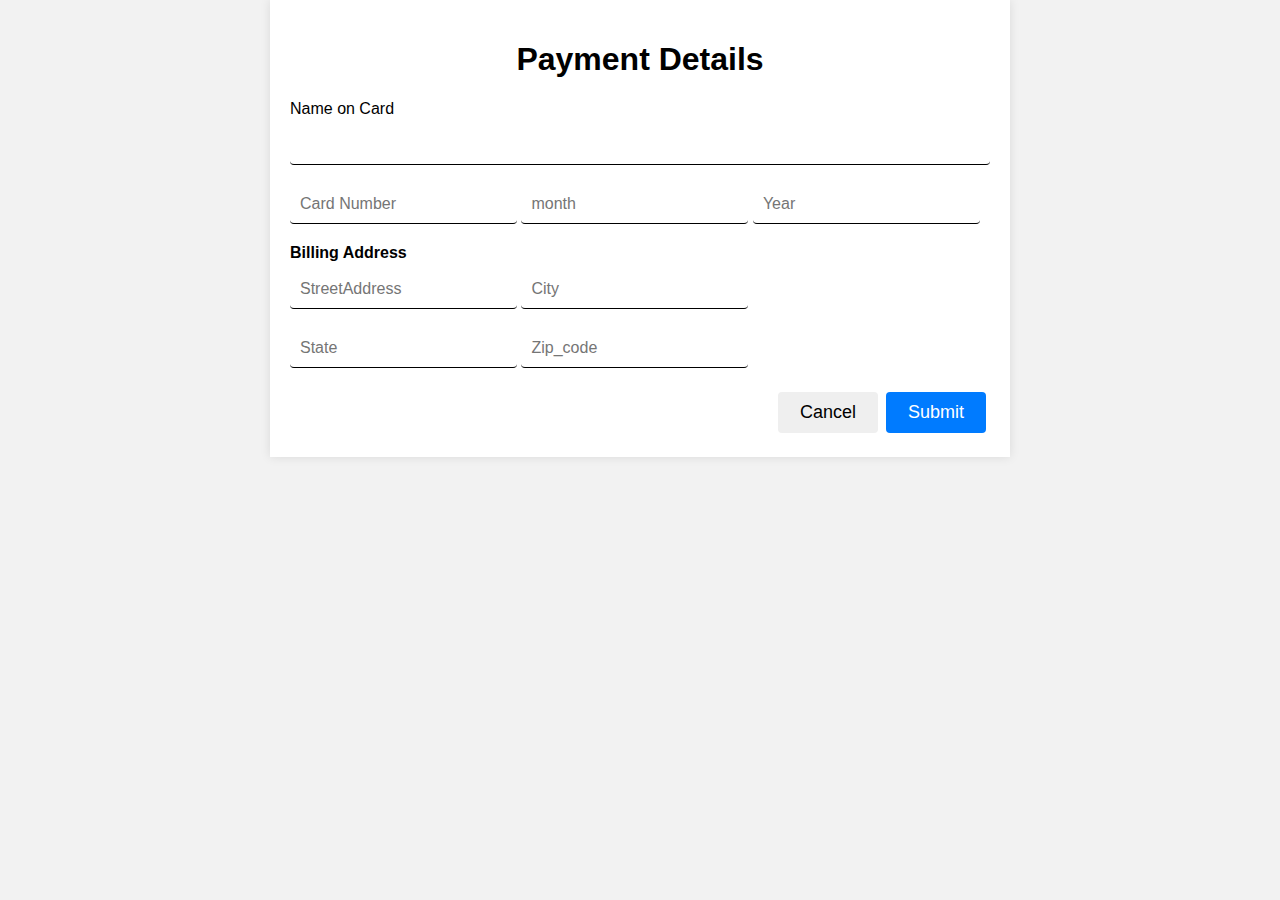
<file: practice/fe/hi.html>
<!DOCTYPE html>
<html lang="en">
<head>
    <meta charset="UTF-8">
    <meta name="viewport" content="width=device-width, initial-scale=1.0">
    <title>Payment Details</title>
    <style>
        /* Basic styling */
        body {
            font-family: Arial, sans-serif;
            margin: 0;
            padding: 0;
            background-color: #f2f2f2;
        }
        
        .container {
            max-width: 700px;
            margin: 0 auto;
            padding: 20px;
            background-color: #fff;
            box-shadow: 0 0 10px rgba(0, 0, 0, 0.1);
        }

        h1 {
            text-align: center;
        }

        /* Form styling */
        form {
            display: flex;
            flex-direction: column;
        }

        label {
            margin-bottom: 8px;
        }

        input[type="text"], input[type="number"], select {
            padding: 10px;
            margin-bottom: 20px;
            border: 1px solid #ccc;
            border-radius: 4px;
            font-size: 16px;
            outline: none;
            border: none;
            border-bottom: 1px solid black;
        }

        .row {
            display: flex;
            justify-content: space-between;
        }

        .row > div {
            flex: 1;
            margin-right: 10px;
        }

        /* Button styling */
        #submit-button{
            background-color: #007bff;
            color: #fff;
            padding: 10px 20px;
            border: none;
            border-radius: 4px;
            cursor: pointer;
            font-size: 18px;
            width: 100px;
            margin: 4px;
           
               }
               #cancel-button{
            
            color:black;
            padding: 10px 20px;
            border: none;
            border-radius: 4px;
            cursor: pointer;
            font-size: 18px;
            width: 100px;
                margin: 4px;
          
         
               }
               #but_form{
                display: flex;
                flex-direction: row-reverse;
               }
               
        billingAddress{}

        #submit-button:hover {
            background-color: #0056b3;
        }
    </style>
</head>
<body>
    <div class="container">
        <h1>Payment Details</h1>
        <form>
            <label for="cardName">Name on Card</label>
            <input type="text" id="cardName" name="cardame" placeholder="" required>
            <div class="row">
                <div>
            <input type="text" id="cardNumber" name="cardNumber" placeholder="Card Number" required>
                    <input type="text" id="expiryMonth" name="expiryMonth" placeholder="month" required>
                    <input type="text" id="expiryYear" name="expiryYear" placeholder="Year" required>
                </div>
            </div>
            <label for="billingAddress"><b>Billing Address</b></label>
            <div>
            <input type="text" id="StreetAddress" name="Street_Address" placeholder="StreetAddress" required>
            <input type="text" id="City" name="City_name" placeholder="City" required>
            </div>
            <div>
                <input type="text" id="State" name="State_Name" placeholder="State" required>
            <input type="text" id="Zip" name="Zip_code" placeholder="Zip_code" required>
            </div>
            <div id="but_form">
                <button type="button" id="submit-button">Submit</button>
                <button type="button_1" id="cancel-button">Cancel</button>
            </div>
        </form>
    </div>
    <script>
        // Add your JavaScript for handling payment here
        document.getElementById('submit-button').addEventListener('click', function() {
            // In a real payment gateway, you would handle payment processing here
            // For security reasons, you should not handle actual payments on the client-side.
            // This is just a placeholder.
            alert('Payment submitted successfully.');
        });
    </script>
</body>
</html>
</file>
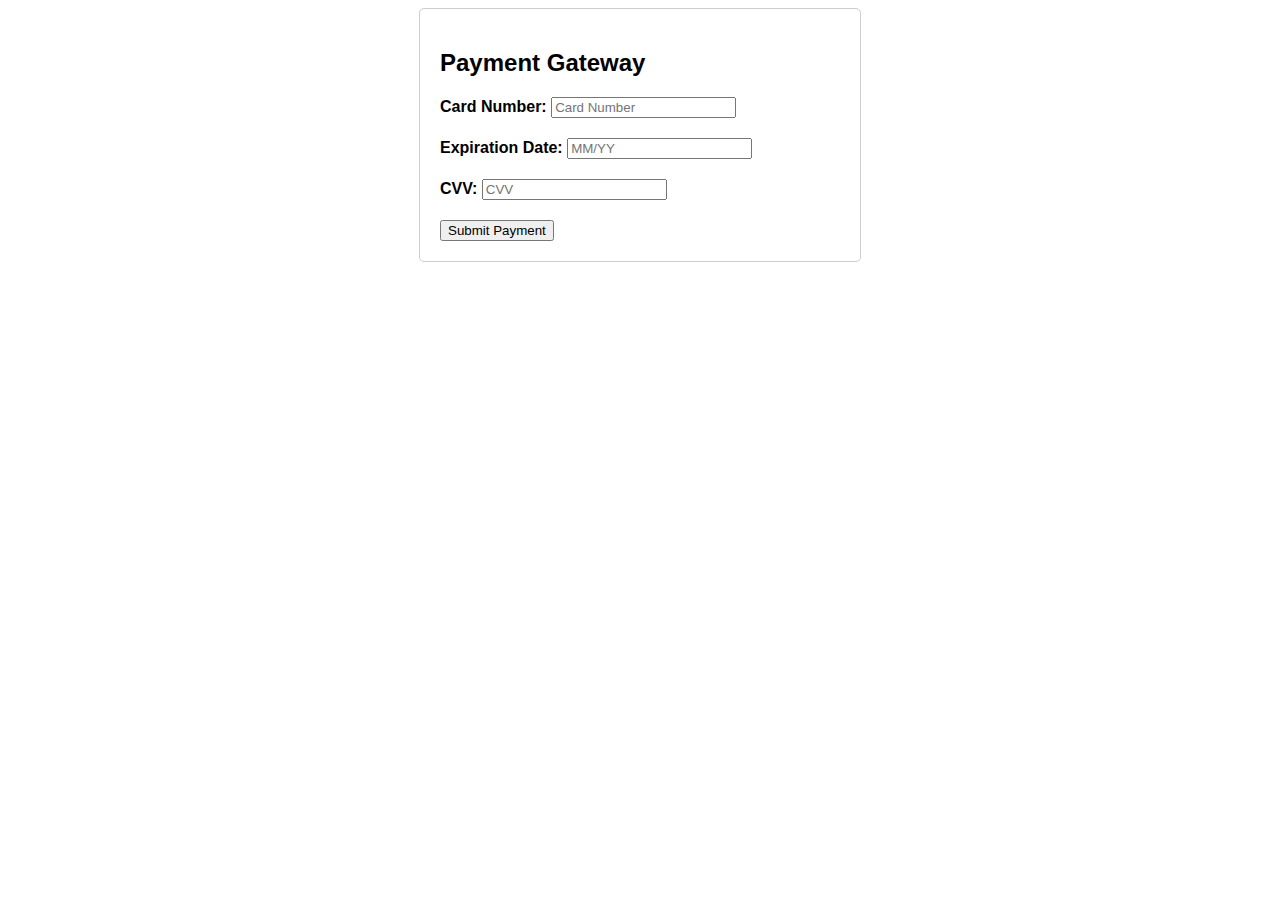
<file: practice/fe/one1.html>
<!DOCTYPE html>
<html lang="en">
<head>
    <link rel="stylesheet" href="one1.css">
    <meta charset="UTF-8">
    <meta name="viewport" content="width=device-width, initial-scale=1.0">
    <title>Payment Gateway</title>
    <script href="main.js"></script>
</head>
<body>
    <div class="container">
        <h2>Payment Gateway</h2>
        <form id="payment-form">
            <div class="form-group">
                <label for="card-number">Card Number:</label>
                <input type="text" id="card-number" placeholder="Card Number" required>
            </div>
            <div class="form-group">
                <label for="expiration">Expiration Date:</label>
                <input type="text" id="expiration" placeholder="MM/YY" required>
            </div>
            <div class="form-group">
                <label for="cvv">CVV:</label>
                <input type="text" id="cvv" placeholder="CVV" required>
            </div>
            <button type="button" id="submit-button">Submit Payment</button>
        </form>
    </div>

    <script>
        // Add your JavaScript for handling payment here
        document.getElementById('submit-button').addEventListener('click', function() {
            // In a real payment gateway, you would handle payment processing here
            // For security reasons, you should not handle actual payments on the client-side.
            // This is just a placeholder.
            alert('Payment submitted successfully.');
        });
    </script>
</body>
</html
</file>
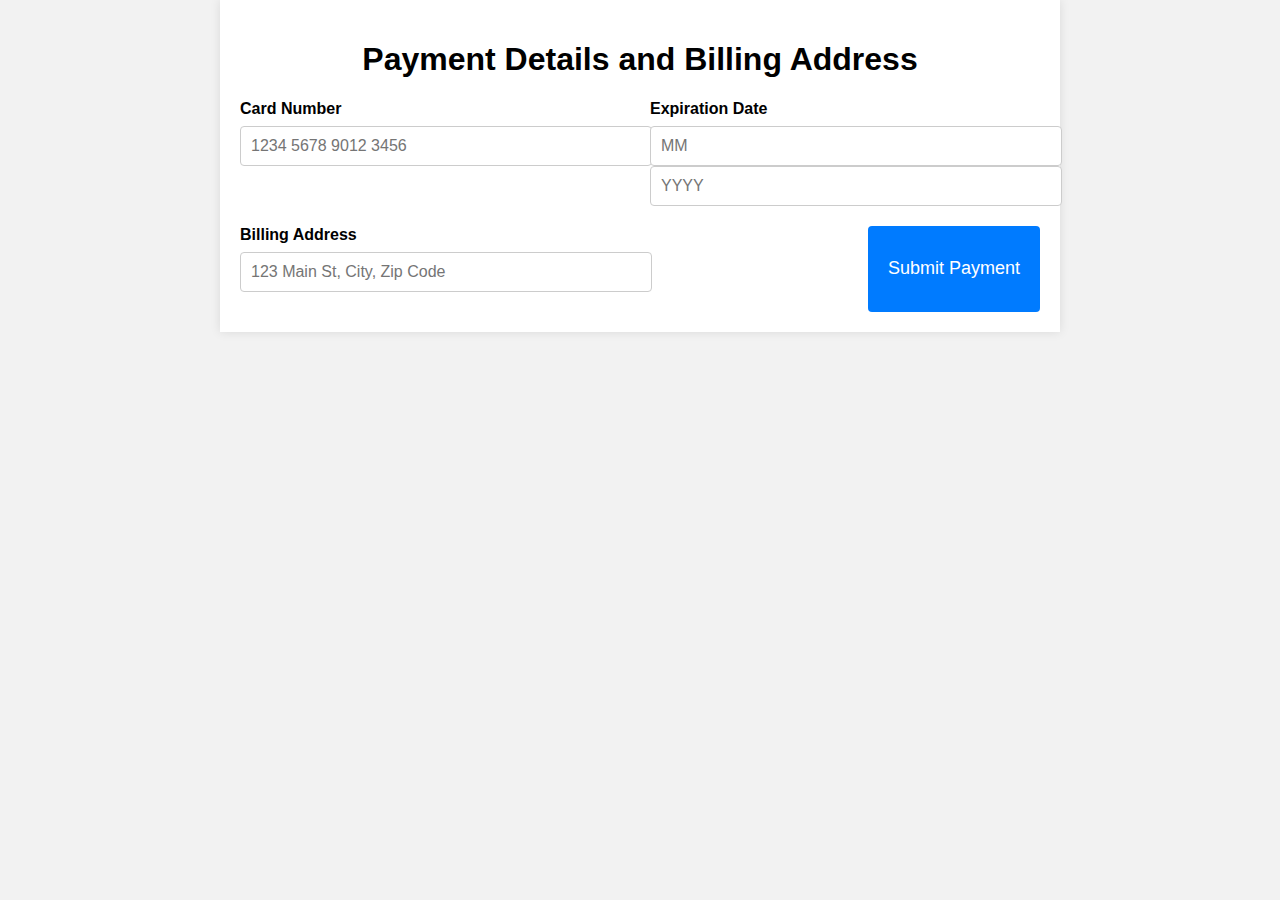
<file: practice/fe/sanjay.html>
<!DOCTYPE html>
<html lang="en">
<head>
    <meta charset="UTF-8">
    <meta name="viewport" content="width=device-width, initial-scale=1.0">
    <title>Payment Details and Billing Address</title>
    <style>
        /* Basic styling */
        body {
            font-family: Arial, sans-serif;
            margin: 0;
            padding: 0;
            background-color: #f2f2f2;
        }

        .container {
            max-width: 800px;
            margin: 0 auto;
            padding: 20px;
            background-color: #fff;
            box-shadow: 0 0 10px rgba(0, 0, 0, 0.1);
        }

        h1 {
            text-align: center;
        }

        /* Form styling */
        form {
            display: flex;
            flex-wrap: wrap;
            justify-content: space-between;
        }

        .form-group {
            flex-basis: calc(50% - 10px);
            margin-bottom: 20px;
          
        }

        label {
            display: block;
            margin-bottom: 8px;
            font-weight: bold;
        }

        input[type="text"], input[type="number"], select {
            width: 100%;
            padding: 10px;
            border: 1px solid #ccc;
            border-radius: 4px;
            font-size: 16px;
        }

        /* Button styling */
        button {
            background-color: #007bff;
            color: #fff;
            padding: 10px 20px;
            border: none;
            border-radius: 4px;
            cursor: pointer;
            font-size: 18px;
        }

        button:hover {
            background-color: #0056b3;
        }
    </style>
</head>
<body>
    <div class="container">
        <h1>Payment Details and Billing Address</h1>
        <form id="paymentForm">
            <div class="form-group">
                <label for="cardNumber">Card Number</label>
                <input type="text" id="cardNumber" name="cardNumber" placeholder="1234 5678 9012 3456" required>
            </div>
            
            <div class="form-group">
                <label for="expiry">Expiration Date</label>
                <div class="row">
                    <input type="number" id="expiryMonth" name="expiryMonth" placeholder="MM" required>
                    <input type="number" id="expiryYear" name="expiryYear" placeholder="YYYY" required>
                </div>
            </div>

            <div class="form-group">
                <label for="billingAddress">Billing Address</label>
                <input type="text" id="billingAddress" name="billingAddress" placeholder="123 Main St, City, Zip Code" required>
            </div>

            <button type="submit">Submit Payment</button>
        </form>
    </div>

    <script>
        // JavaScript for form submission
        const paymentForm = document.getElementById('paymentForm');

        paymentForm.addEventListener('submit', function (e) {
            e.preventDefault(); // Prevent the form from submitting normally

            // Perform validation here (e.g., check if card number is valid, date is in the future, etc.)

            // If validation is successful, you can submit the form to the server
            // Example: paymentForm.submit();

            // For this example, we'll simply show an alert indicating successful submission
            alert('Payment submitted successfully!');
        });
    </script>
</body>
</html>
</file>
<file: practice/fe/one1.css>
body {
    font-family: Arial, sans-serif;
}
.container {
    max-width: 400px;
    margin: 0 auto;
    padding: 20px;
    border: 1px solid #ccc;
    border-radius: 5px;
}
.form-group {
    margin-bottom: 20px;
}
label {
    font-weight: bold;
}
</file>
